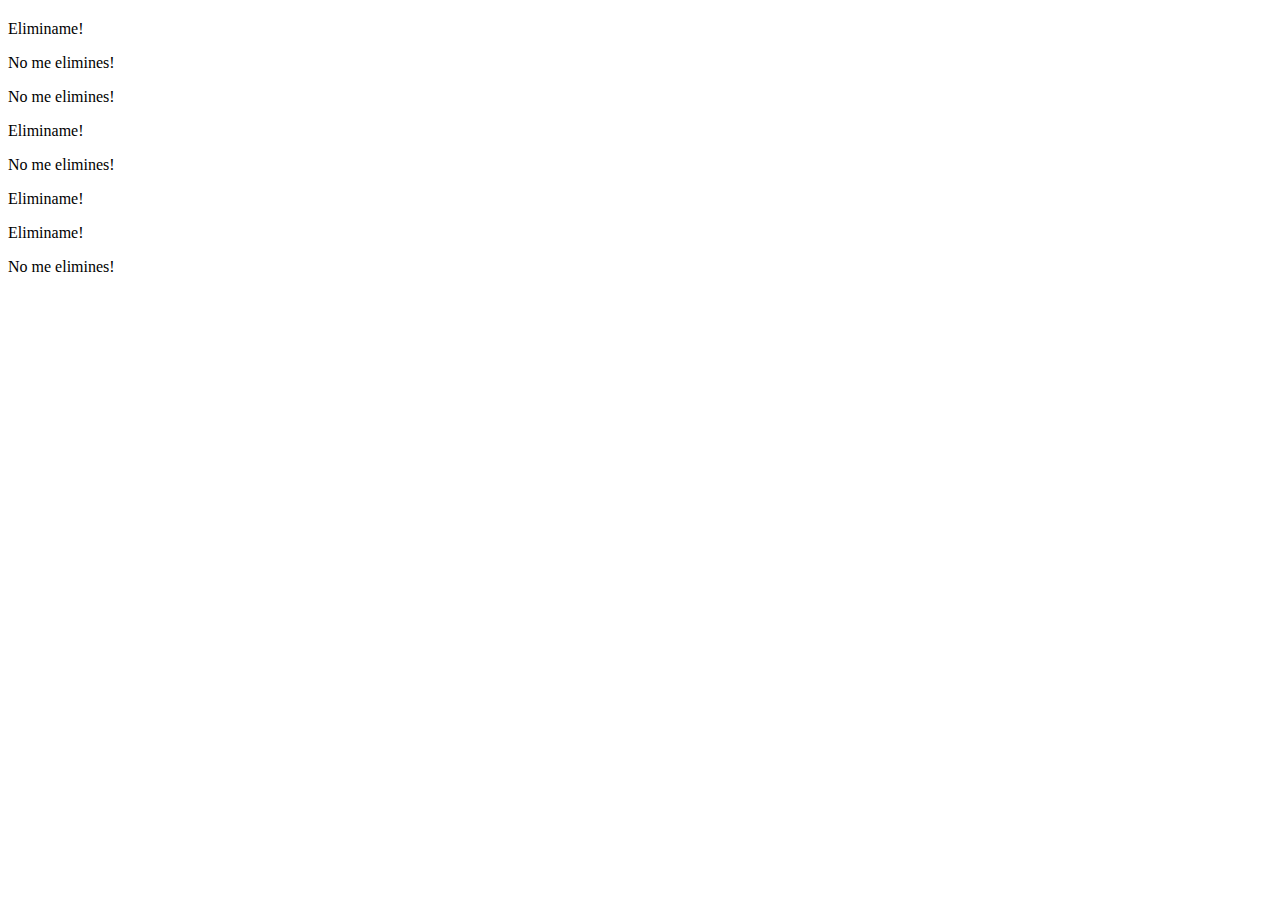
<file: JS_EXERCISES/JS_DOM/indexIteracionDos.html>
<!DOCTYPE html>
<html lang="en">
<head>
    <meta charset="UTF-8">
    <meta name="viewport" content="width=device-width, initial-scale=1.0">
    <script src="appIteracionUno.js" defer></script>
    <title>Document</title>
</head>
<body>
	<h2 class="fn-insert-here"></h2>
	<p class="fn-remove-me">Eliminame!</p>
  <p>No me elimines!</p>
  <p>No me elimines!</p>
  <p class="fn-remove-me">Eliminame!</p>
  <p>No me elimines!</p>
  <p class="fn-remove-me">Eliminame!</p>
  <p class="fn-remove-me">Eliminame!</p>
  <p>No me elimines!</p>
	<div></div><div></div>
	<div class="fn-insert-here"></div>
  <div class="fn-insert-here"></div>
</body>
</html>
</file>
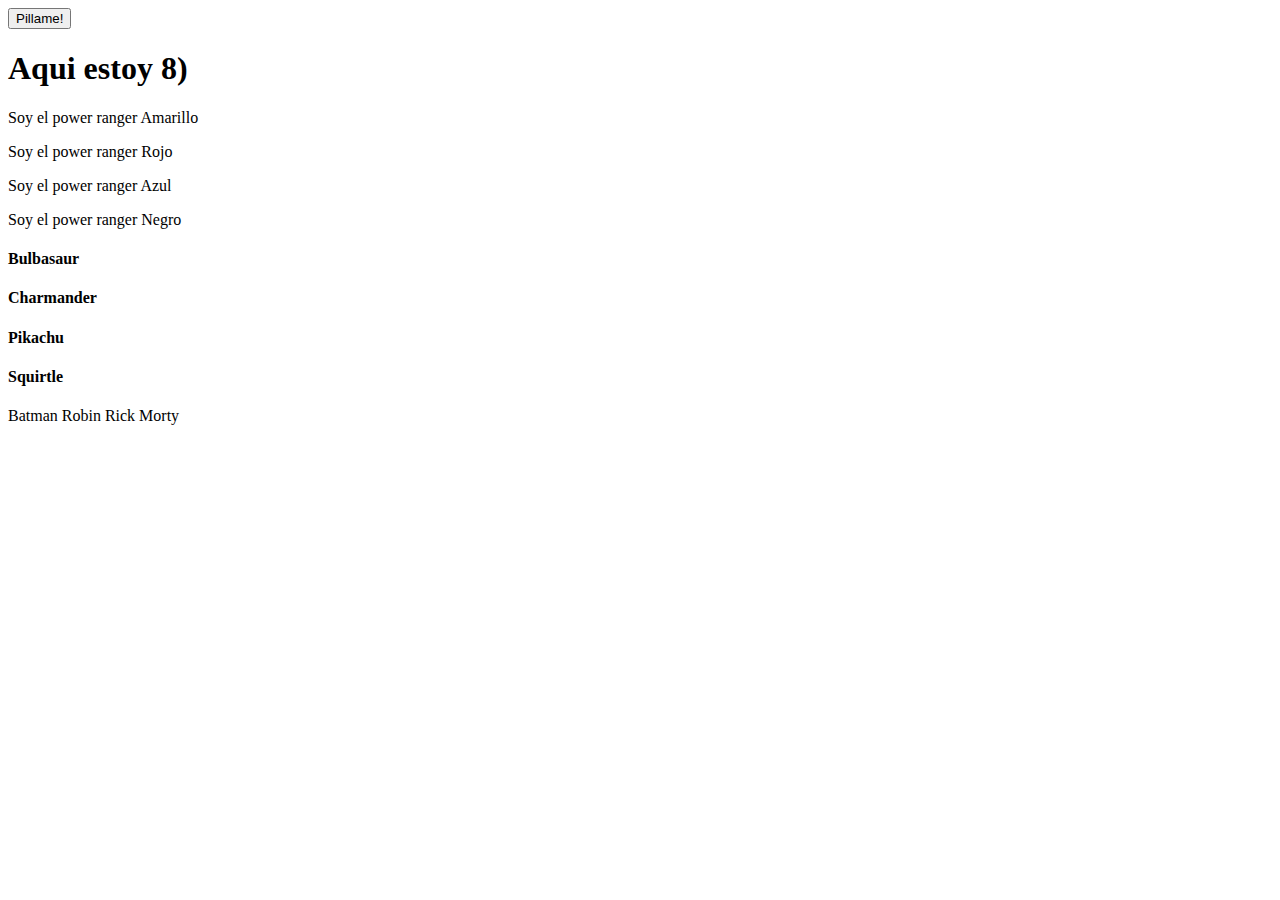
<file: JS_EXERCISES/JS_DOM/indexIteracionUno.html>
<!DOCTYPE html>
<html lang="en">
  <head>
    <meta charset="UTF-8" />
    <meta name="viewport" content="width=device-width, initial-scale=1.0" />
    <script src="appIteracionUno.js" defer></script>
    <title>Document</title>
  </head>
  <body>
    <button class="showme">Pillame!</button>
    <h1 id="pillado">Aqui estoy 8)</h1>
    <p>Soy el power ranger Amarillo</p>
    <p>Soy el power ranger Rojo</p>
    <p>Soy el power ranger Azul</p>
    <p>Soy el power ranger Negro</p>
    <h4 class="pokemon">Bulbasaur</h4>
    <h4 class="pokemon">Charmander</h4>
    <h4 class="pokemon">Pikachu</h4>
    <h4 class="pokemon">Squirtle</h4>
    <span data-function="testMe">Batman</span>
    <span data-function="testMe">Robin</span>
    <span data-function="testMe">Rick</span>
    <span data-function="testMe">Morty</span>
  </body>
</html>
</file>
